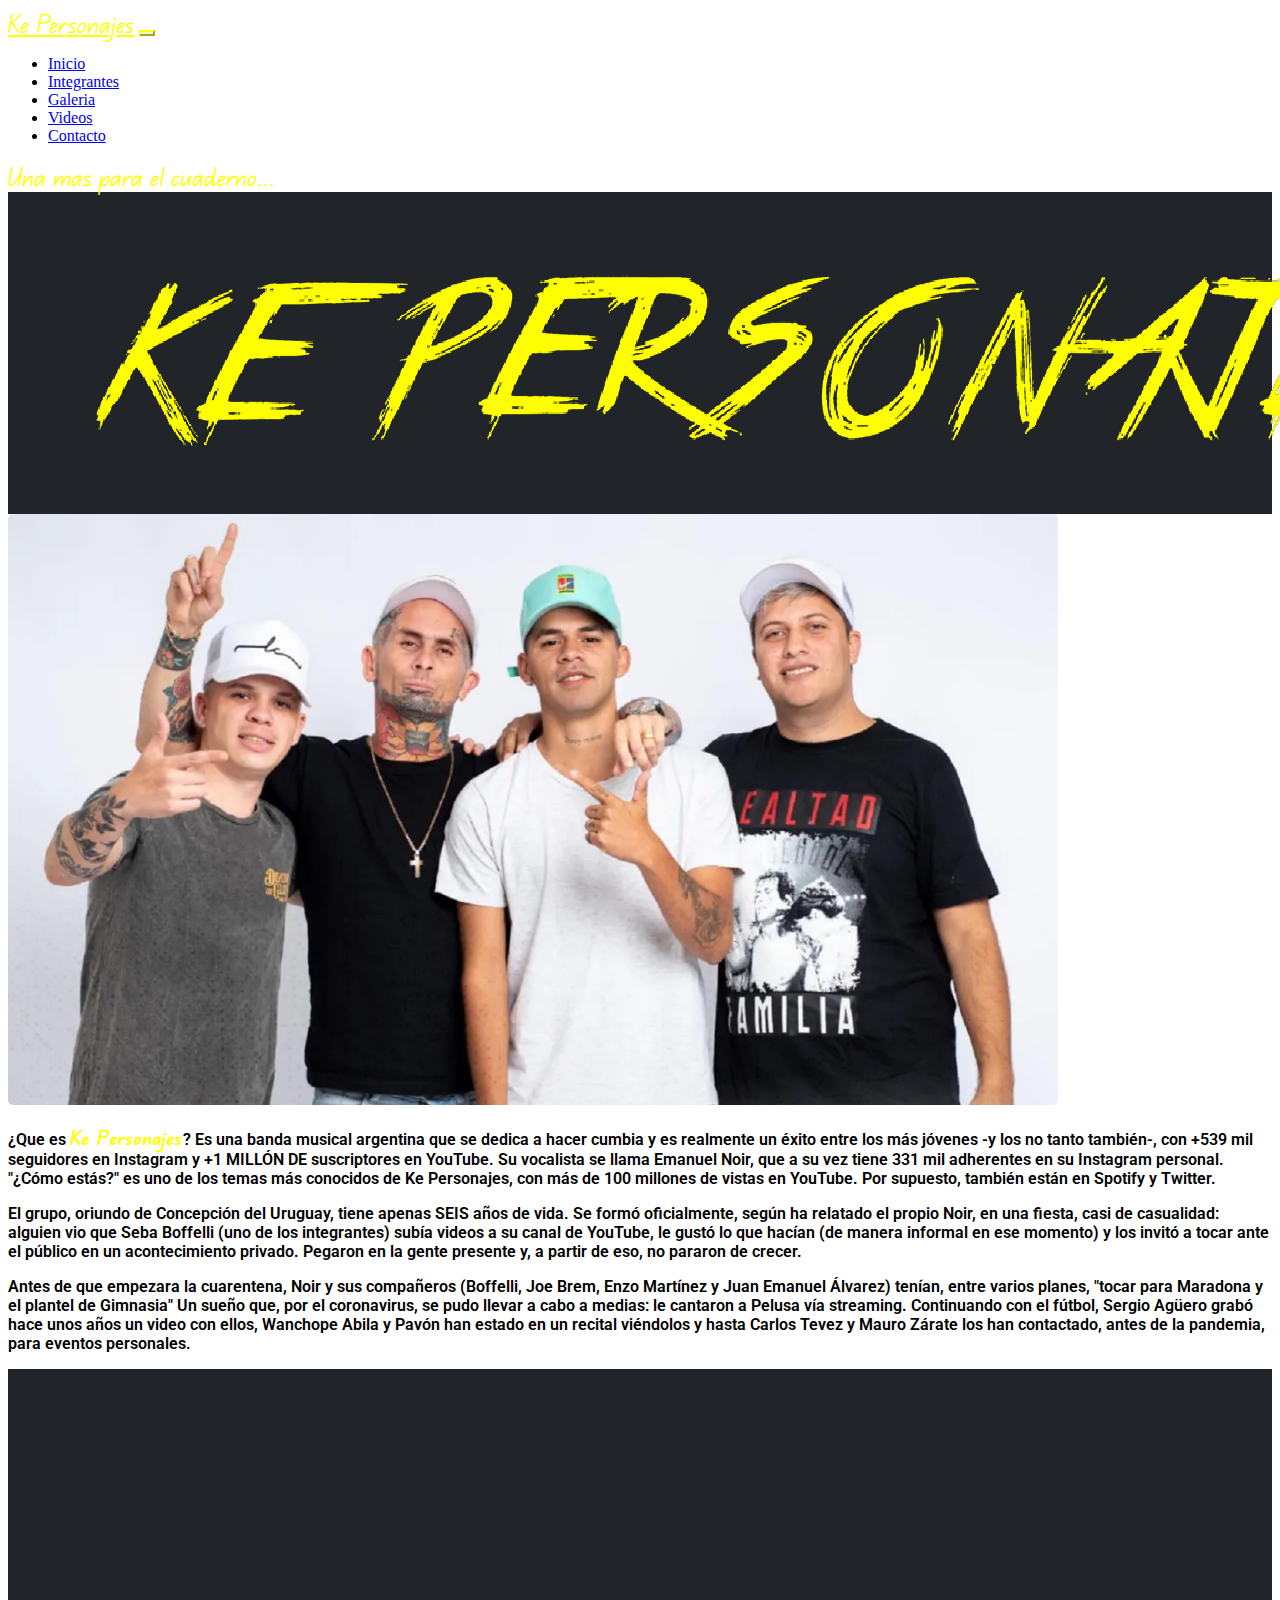
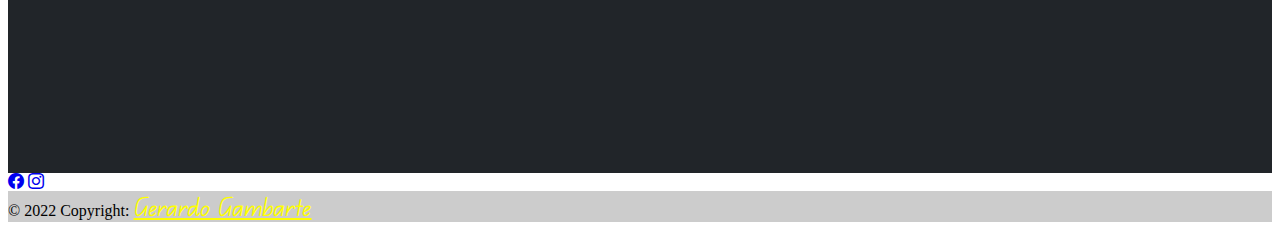
<file: index.html>
<!DOCTYPE html>
<html lang="en">
<head>
    <meta charset="UTF-8">
    <meta http-equiv="X-UA-Compatible" content="IE=edge">
    <meta name="viewport" content="width=device-width, initial-scale=1.0">
    <title>Ke Personajes - Sitio Oficial</title>
    <!-- fonts -->
    <link rel="preconnect" href="https://fonts.googleapis.com">
    <link rel="preconnect" href="https://fonts.gstatic.com" crossorigin>
    <link href="https://fonts.googleapis.com/css2?family=Edu+QLD+Beginner:wght@500&display=swap" rel="stylesheet">
    <link rel="preconnect" href="https://fonts.googleapis.com">
    <link rel="preconnect" href="https://fonts.gstatic.com" crossorigin>
    <link href="https://fonts.googleapis.com/css2?family=Roboto:wght@300&display=swap" rel="stylesheet">
    <!-- iconos BS -->
    <link rel="stylesheet" href="https://cdn.jsdelivr.net/npm/bootstrap-icons@1.9.1/font/bootstrap-icons.css">
    <!-- BS -->
    <link href="https://cdn.jsdelivr.net/npm/bootstrap@5.0.2/dist/css/bootstrap.min.css" rel="stylesheet" integrity="sha384-EVSTQN3/azprG1Anm3QDgpJLIm9Nao0Yz1ztcQTwFspd3yD65VohhpuuCOmLASjC" crossorigin="anonymous">
    <!-- CSS -->
    <link rel="stylesheet" href="estilos/estilos.css">
</head>
<body class="bg-dark">

    <!-- Menu Nav -->
    <header>
        <nav class="navbar navbar-expand-lg navbar-dark bg-dark text-center text-white">
            <div class="container-fluid">
              <a id="logoT"class="navbar-brand" href="index.html">Ke Personajes</a>
              <button class="navbar-toggler custom-color" type="button" data-bs-toggle="collapse" data-bs-target="#navbarText" aria-controls="navbarText" aria-expanded="false" aria-label="Toggle navigation">
                <span class="navbar-toggler-icon"></span>
              </button>
              <div class="collapse navbar-collapse" id="navbarText">
                <ul class="navbar-nav me-auto mb-2 mb-lg-0">
                  <li class="nav-item">
                    <a class="nav-link active" aria-current="page" href="index.html">Inicio</a>
                  </li>
                  <li class="nav-item">
                    <a class="nav-link" href="paginas/integrantes.html">Integrantes</a>
                  </li>
                  <li class="nav-item">
                    <a class="nav-link" href="paginas/galeria.html">Galeria</a>
                  </li>
                  <li class="nav-item">
                    <a class="nav-link" href="paginas/videos.html">Videos</a>
                  </li>
                  <li class="nav-item">
                    <a class="nav-link" href="paginas/contacto.html">Contacto</a>
                  </li>
                </ul>
                <span id="logoT" class="navbar-text">
                  Una mas para el cuaderno...
                </span>
              </div>
            </div>
          </nav>
    </header>

    <div class="d-flex justify-content-center banner">
        <img class="img-fluid" src="img/bannerkeper.png" alt="banner">
    </div>
    
    <div class="d-flex justify-content-center">
        <img class="banner-index img-fluid mt-3 mb-3" width="1050px" src="img/ke-personajes-1jpg.webp" alt="">
    </div>

    <p class="col-md-8 col-sm-8 mx-auto px-4 text-white">¿Que es <span class="tituloDestac">Ke Personajes</span>? Es una banda musical argentina que se dedica a hacer cumbia y es realmente un éxito entre los más jóvenes -y los no tanto también-, con +539 mil seguidores en Instagram y +1 MILLÓN DE suscriptores en YouTube. Su vocalista se llama Emanuel Noir, que a su vez tiene 331 mil adherentes en su Instagram personal. &quot;¿Cómo estás?&quot; es uno de los temas más conocidos de Ke Personajes, con más de 100 millones de vistas en YouTube. Por supuesto, también están en Spotify y Twitter.</p>
    <p class="col-md-8 col-sm-8 mx-auto px-4 text-white">El grupo, oriundo de Concepción del Uruguay, tiene apenas SEIS años de vida. Se formó oficialmente, según ha relatado el propio Noir, en una fiesta, casi de casualidad: alguien vio que Seba Boffelli (uno de los integrantes) subía videos a su canal de YouTube, le gustó lo que hacían (de manera informal en ese momento) y los invitó a tocar ante el público en un acontecimiento privado. Pegaron en la gente presente y, a partir de eso, no pararon de crecer.</p>
    <p class="col-md-8 col-sm-8 mx-auto px-4 text-white">Antes de que empezara la cuarentena, Noir y sus compañeros (Boffelli, Joe Brem, Enzo Martínez y Juan Emanuel Álvarez) tenían, entre varios planes, "tocar para Maradona y el plantel de Gimnasia" Un sueño que, por el coronavirus, se pudo llevar a cabo a medias: le cantaron a Pelusa vía streaming. Continuando con el fútbol, Sergio Agüero grabó hace unos años un video con ellos, Wanchope Abila y Pavón han estado en un recital viéndolos y hasta Carlos Tevez y Mauro Zárate los han contactado, antes de la pandemia, para eventos personales.</p>

    <div class="d-flex justify-content-center banner">
    <iframe style="border-radius:12px" src="https://open.spotify.com/embed/track/6bLvfGI2XeU5DTl8feuNrk?utm_source=generator&theme=0" width="100%" height="352" frameBorder="0" allowfullscreen="" allow="autoplay; clipboard-write; encrypted-media; fullscreen; picture-in-picture" loading="lazy"></iframe>
    </div>

    <!-- Footer -->
    <footer class="bg-dark text-center text-white">
        <!-- Grid container -->
        <div class="container p-4 pb-0">
          <!-- Section: redes sociales -->
          <section class="mb-4">
            <!-- Facebook -->
            <a class="btn btn-outline-light btn-floating m-1" href="https://www.facebook.com/kepersonajes" target="_blank" role="button"
              ><i class="bi bi-facebook"></i
            ></a>
      
            <!-- Instagram -->
            <a class="btn btn-outline-light btn-floating m-1" href="https://www.instagram.com/kepersonajes/" target="_blank" role="button"
              ><i class="bi bi-instagram"></i
            ></a>

          </section>
          <!-- Section: redes sociales -->
        </div>
        <!-- Grid container -->
      
        <!-- Copyright -->
        <div class="text-center p-3" style="background-color: rgba(0, 0, 0, 0.2);">
          © 2022 Copyright:
          <a class="tituloIntegrantes" href="https://www.linkedin.com/in/gerardo-gambarte/">Gerardo Gambarte</a>
        </div>
        <!-- Copyright -->
      </footer>
    
    <!-- JS BS -->
    <script src="https://cdn.jsdelivr.net/npm/bootstrap@5.0.2/dist/js/bootstrap.bundle.min.js" integrity="sha384-MrcW6ZMFYlzcLA8Nl+NtUVF0sA7MsXsP1UyJoMp4YLEuNSfAP+JcXn/tWtIaxVXM" crossorigin="anonymous"></script>
</body>
</html>
</file>
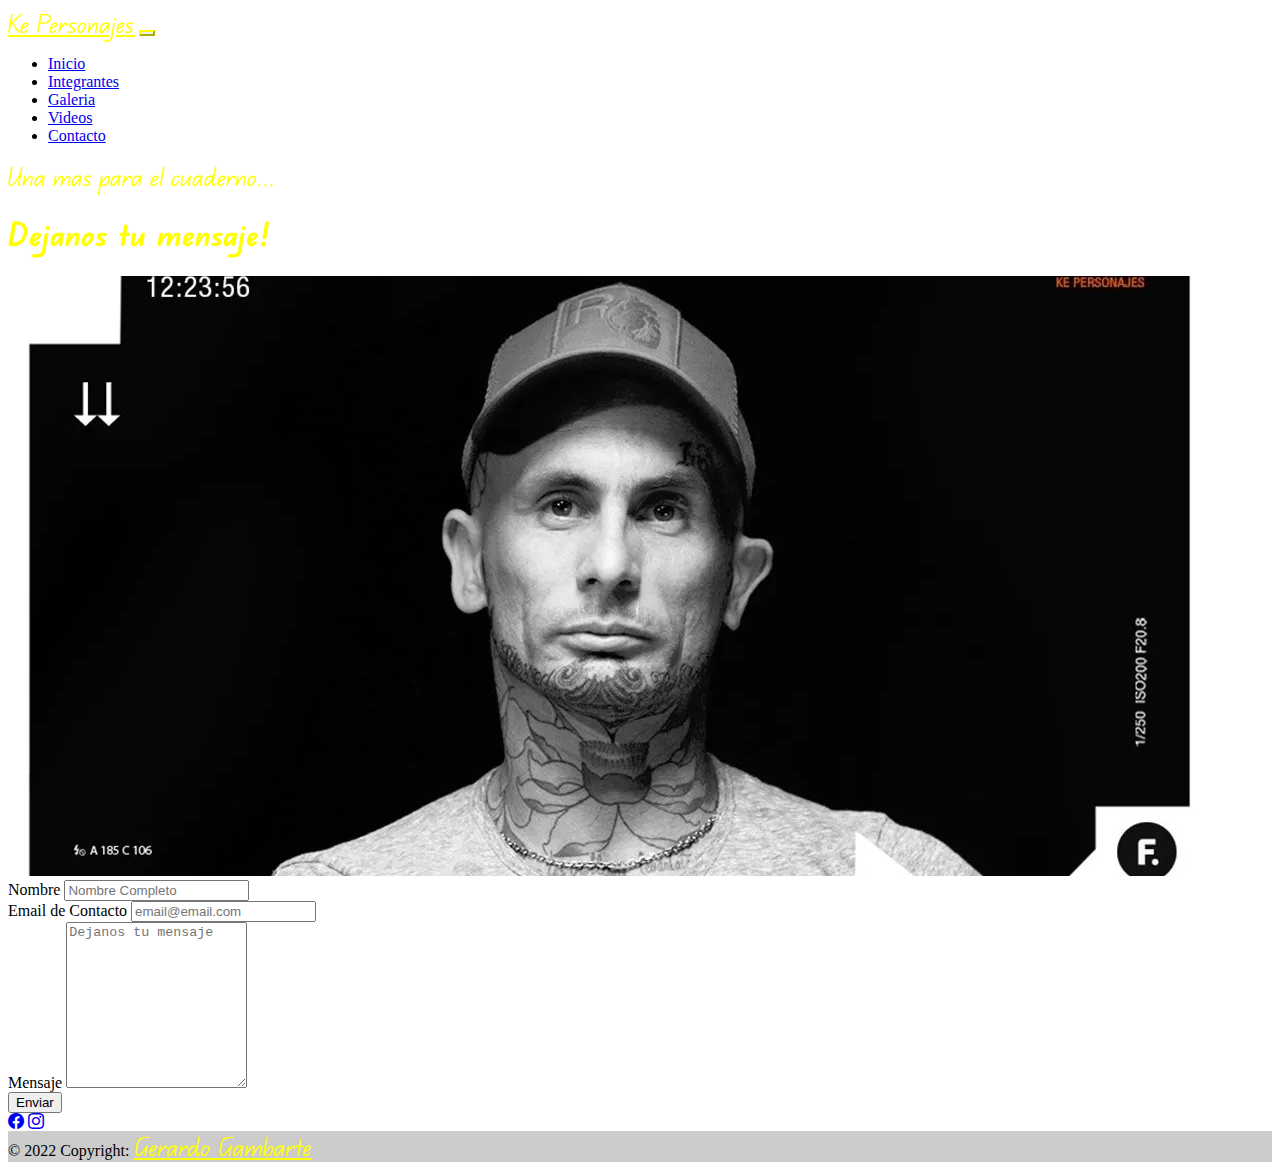
<file: paginas/contacto.html>
<!DOCTYPE html>
<html lang="en">
<head>
    <meta charset="UTF-8">
    <meta http-equiv="X-UA-Compatible" content="IE=edge">
    <meta name="viewport" content="width=device-width, initial-scale=1.0">
    <title>Ke Personajes - Sitio Oficial</title>
    <!-- AOS.js -->
    <link href="https://unpkg.com/aos@2.3.1/dist/aos.css" rel="stylesheet">
    <!-- fonts -->
    <link rel="preconnect" href="https://fonts.googleapis.com">
    <link rel="preconnect" href="https://fonts.gstatic.com" crossorigin>
    <link href="https://fonts.googleapis.com/css2?family=Edu+QLD+Beginner:wght@500&display=swap"      rel="stylesheet">
    <!-- iconos BS -->
    <link rel="stylesheet" href="https://cdn.jsdelivr.net/npm/bootstrap-icons@1.9.1/font/bootstrap-icons.css">
    <!-- BS -->
    <link href="https://cdn.jsdelivr.net/npm/bootstrap@5.0.2/dist/css/bootstrap.min.css" rel="stylesheet" integrity="sha384-EVSTQN3/azprG1Anm3QDgpJLIm9Nao0Yz1ztcQTwFspd3yD65VohhpuuCOmLASjC" crossorigin="anonymous">
    <!-- CSS -->
    <link rel="stylesheet" href="../estilos/estilos.css">
</head>
<body class="bg-dark">

    <!-- Menu Nav -->
    <header>
        <nav class="navbar navbar-expand-lg navbar-dark bg-dark text-center text-white">
            <div class="container-fluid">
              <a id="logoT" class="navbar-brand" href="../index.html">Ke Personajes</a>
              <button class="navbar-toggler custom-color" type="button" data-bs-toggle="collapse" data-bs-target="#navbarText" aria-controls="navbarText" aria-expanded="false" aria-label="Toggle navigation">
                <span class="navbar-toggler-icon"></span>
              </button>
              <div class="collapse navbar-collapse" id="navbarText">
                <ul class="navbar-nav me-auto mb-2 mb-lg-0">
                  <li class="nav-item">
                    <a class="nav-link" aria-current="page" href="../index.html">Inicio</a>
                  </li>
                  <li class="nav-item">
                    <a class="nav-link" href="integrantes.html">Integrantes</a>
                  </li>
                  <li class="nav-item">
                    <a class="nav-link" href="galeria.html">Galeria</a>
                  </li>
                  <li class="nav-item">
                    <a class="nav-link" href="videos.html">Videos</a>
                  </li>
                  <li class="nav-item">
                    <a class="nav-link active" href="contacto.html">Contacto</a>
                  </li>
                </ul>
                <span id="logoT" class="navbar-text">
                  Una mas para el cuaderno...
                </span>
              </div>
            </div>
          </nav>
    </header>

    <h1 class="d-flex justify-content-center">Dejanos tu mensaje!</h1>
    
    <div class="d-flex justify-content-center" data-aos="zoom-in-up" data-aos-duration="1500">
    <img class="img-fluid" src="../img/keper3.webp" alt="">
    </div>
<div class="container py-4">

    <!-- Formulario de Contacto -->
    <form id="contactForm">
  
      <!-- Nombre -->
      <div class="mb-3">
        <label class="form-label text-white" for="name">Nombre</label>
        <input class="form-control" id="name" type="text" placeholder="Nombre Completo" />
      </div>
  
      <!-- Email -->
      <div class="mb-3">
        <label class="form-label text-white" for="emailAddress">Email de Contacto</label>
        <input class="form-control" id="emailAddress" type="email" placeholder="email@email.com" />
      </div>
  
      <!-- input Mensaje -->
      <div class="mb-3">
        <label class="form-label text-white" for="message">Mensaje</label>
        <textarea class="form-control" id="message" type="text" placeholder="Dejanos tu mensaje" style="height: 10rem;"></textarea>
      </div>
  
      <!-- Boton enviar -->
      <div class="d-grid">
        <button class="btn btn-warning btn-lg bg-dark text-center text-white" type="submit">Enviar</button>
      </div>
  
    </form>
  
  </div>
    <!-- Footer -->
    <footer class="bg-dark text-center text-white">
        <!-- Grid container -->
        <div class="container p-4 pb-0">
          <!-- Section: redes sociales -->
          <section class="mb-4">
            <!-- Facebook -->
            <a class="btn btn-outline-light btn-floating m-1" href="https://www.facebook.com/kepersonajes" role="button"
              ><i class="bi bi-facebook"></i
            ></a>
      
            <!-- Instagram -->
            <a class="btn btn-outline-light btn-floating m-1" href="https://www.instagram.com/kepersonajes/" role="button"
              ><i class="bi bi-instagram"></i
            ></a>

          </section>
          <!-- Section: redes sociales -->
        </div>
        <!-- Grid container -->
      
        <!-- Copyright -->
        <div class="text-center p-3" style="background-color: rgba(0, 0, 0, 0.2);">
          © 2022 Copyright:
          <a class="tituloIntegrantes" href="https://www.linkedin.com/in/gerardo-gambarte/">Gerardo Gambarte</a>
        </div>
        <!-- Copyright -->
      </footer>
    
      <!-- Script para AOS -->
      <script src="https://unpkg.com/aos@2.3.1/dist/aos.js"></script>
      <!-- Inicializador de AOS -->
      <script>
        AOS.init();
      </script>
    <!-- JS BS -->
    <script src="https://cdn.jsdelivr.net/npm/bootstrap@5.0.2/dist/js/bootstrap.bundle.min.js" integrity="sha384-MrcW6ZMFYlzcLA8Nl+NtUVF0sA7MsXsP1UyJoMp4YLEuNSfAP+JcXn/tWtIaxVXM" crossorigin="anonymous"></script>
</body>
</html>
</file>
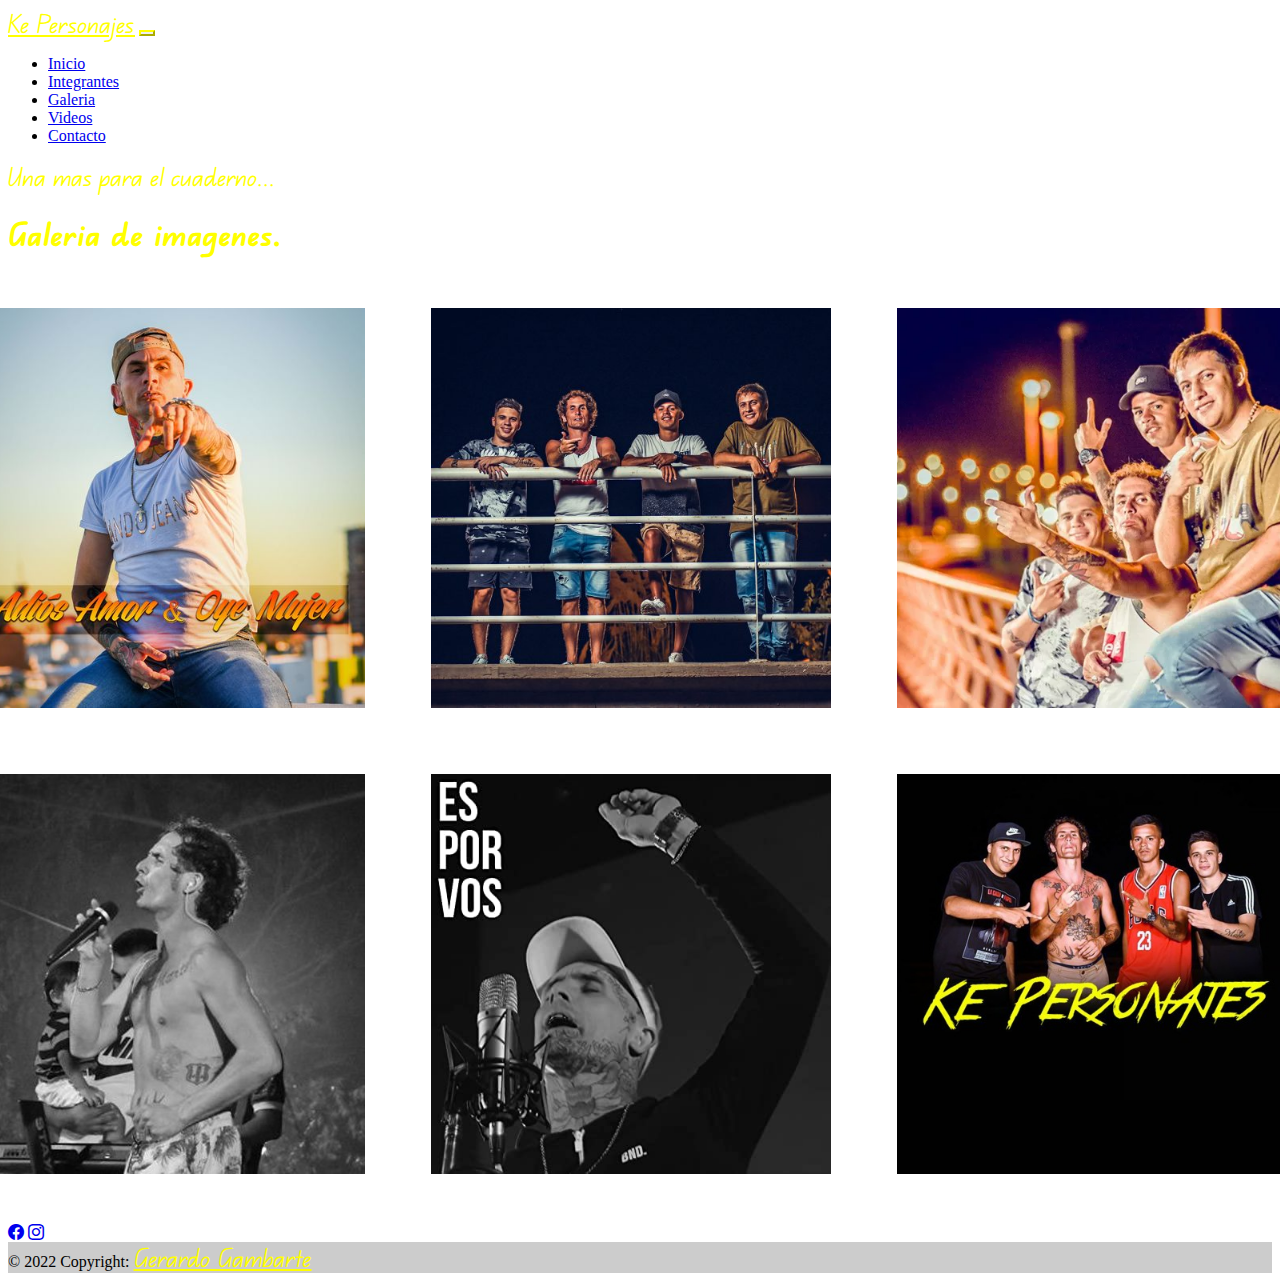
<file: paginas/galeria.html>
<!DOCTYPE html>
<html lang="en">
<head>
    <meta charset="UTF-8">
    <meta http-equiv="X-UA-Compatible" content="IE=edge">
    <meta name="viewport" content="width=device-width, initial-scale=1.0">
    <title>Ke Personajes - Sitio Oficial</title>
    <!-- AOS.js -->
    <link href="https://unpkg.com/aos@2.3.1/dist/aos.css" rel="stylesheet">
    <!-- fonts -->
    <link rel="preconnect" href="https://fonts.googleapis.com">
    <link rel="preconnect" href="https://fonts.gstatic.com" crossorigin>
    <link href="https://fonts.googleapis.com/css2?family=Edu+QLD+Beginner:wght@500&display=swap" rel="stylesheet">
    <!-- iconos BS -->
    <link rel="stylesheet" href="https://cdn.jsdelivr.net/npm/bootstrap-icons@1.9.1/font/bootstrap-icons.css">
    <!-- BS -->
    <link href="https://cdn.jsdelivr.net/npm/bootstrap@5.0.2/dist/css/bootstrap.min.css" rel="stylesheet" integrity="sha384-EVSTQN3/azprG1Anm3QDgpJLIm9Nao0Yz1ztcQTwFspd3yD65VohhpuuCOmLASjC" crossorigin="anonymous">
    <!-- CSS -->
    <link rel="stylesheet" href="../estilos/estilos.css">
</head>
<body class="bg-dark">

    <!-- Menu Nav -->
    <header>
        <nav class="navbar navbar-expand-lg navbar-dark bg-dark text-center text-white">
            <div class="container-fluid">
              <a id="logoT" class="navbar-brand" href="../index.html">Ke Personajes</a>
              <button class="navbar-toggler custom-color" type="button" data-bs-toggle="collapse" data-bs-target="#navbarText" aria-controls="navbarText" aria-expanded="false" aria-label="Toggle navigation">
                <span class="navbar-toggler-icon"></span>
              </button>
              <div class="collapse navbar-collapse" id="navbarText">
                <ul class="navbar-nav me-auto mb-2 mb-lg-0">
                  <li class="nav-item">
                    <a class="nav-link" aria-current="page" href="../index.html">Inicio</a>
                  </li>
                  <li class="nav-item">
                    <a class="nav-link" href="integrantes.html">Integrantes</a>
                  </li>
                  <li class="nav-item">
                    <a class="nav-link active" href="galeria.html">Galeria</a>
                  </li>
                  <li class="nav-item">
                    <a class="nav-link" href="videos.html">Videos</a>
                  </li>
                  <li class="nav-item">
                    <a class="nav-link" href="contacto.html">Contacto</a>
                  </li>
                </ul>
                <span id="logoT" class="navbar-text">
                  Una mas para el cuaderno...
                </span>
              </div>
            </div>
          </nav>
    </header>


    <h1 class="d-flex justify-content-center">Galeria de imagenes.</h1>
    <!-- Galeria de imagenes -->

    <!-- grilla imagenes responsive -->

<div class="container2">
    <div class="hijo">
    <img class="img-fluid img-resp" data-aos="zoom-in-up" data-aos-duration="1500" src="../img/ema.jpg" width="400px"></div>
    <div class="hijo">
    <img class="img-fluid img-resp" data-aos="fade-down" data-aos-duration="1500" src="../img/elgrupo.jpg" width="400px"></div>
    <div class="hijo">
    <img class="img-fluid img-resp" data-aos="zoom-in-up" data-aos-duration="1500" src="../img/losinicios.webp" width="400px"></div>
    <div class="hijo">
    <img class="img-fluid img-resp" data-aos="zoom-in-up" data-aos-duration="1500" src="../img/ema2.jpg" width="400px"></div>
    <div class="hijo">
    <img class="img-fluid img-resp" data-aos="fade-up" data-aos-duration="1500" src="../img/esporvos.jpg" width="400px"></div>
    <div class="hijo">
    <img class="img-fluid img-resp" data-aos="zoom-in-up" data-aos-duration="1500" src="../img/labanda.jpg" width="400px">
  </div>
  </div>

    <!-- Footer -->
    <footer class="bg-dark text-center text-white mt-3">
        <!-- Grid container -->
        <div class="container p-4 pb-0">
          <!-- Section: redes sociales -->
          <section class="mb-4">
            <!-- Facebook -->
            <a class="btn btn-outline-light btn-floating m-1" href="https://www.facebook.com/kepersonajes" role="button"
              ><i class="bi bi-facebook"></i
            ></a>
      
            <!-- Instagram -->
            <a class="btn btn-outline-light btn-floating m-1" href="https://www.instagram.com/kepersonajes/" role="button"
              ><i class="bi bi-instagram"></i
            ></a>

          </section>
          <!-- Section: redes sociales -->
        </div>
        <!-- Grid container -->
      
        <!-- Copyright -->
        <div class="text-center p-3" style="background-color: rgba(0, 0, 0, 0.2);">
          © 2022 Copyright:
          <a class="tituloIntegrantes" href="https://www.linkedin.com/in/gerardo-gambarte/">Gerardo Gambarte</a>
        </div>
        <!-- Copyright -->
      </footer>

      <!-- Script para AOS -->
      <script src="https://unpkg.com/aos@2.3.1/dist/aos.js"></script>
      <!-- Inicializador de AOS -->
      <script>
        AOS.init();
      </script>
    
    <!-- JS BS -->
    <script src="https://cdn.jsdelivr.net/npm/bootstrap@5.0.2/dist/js/bootstrap.bundle.min.js" integrity="sha384-MrcW6ZMFYlzcLA8Nl+NtUVF0sA7MsXsP1UyJoMp4YLEuNSfAP+JcXn/tWtIaxVXM" crossorigin="anonymous"></script>
</body>
</html>
</file>
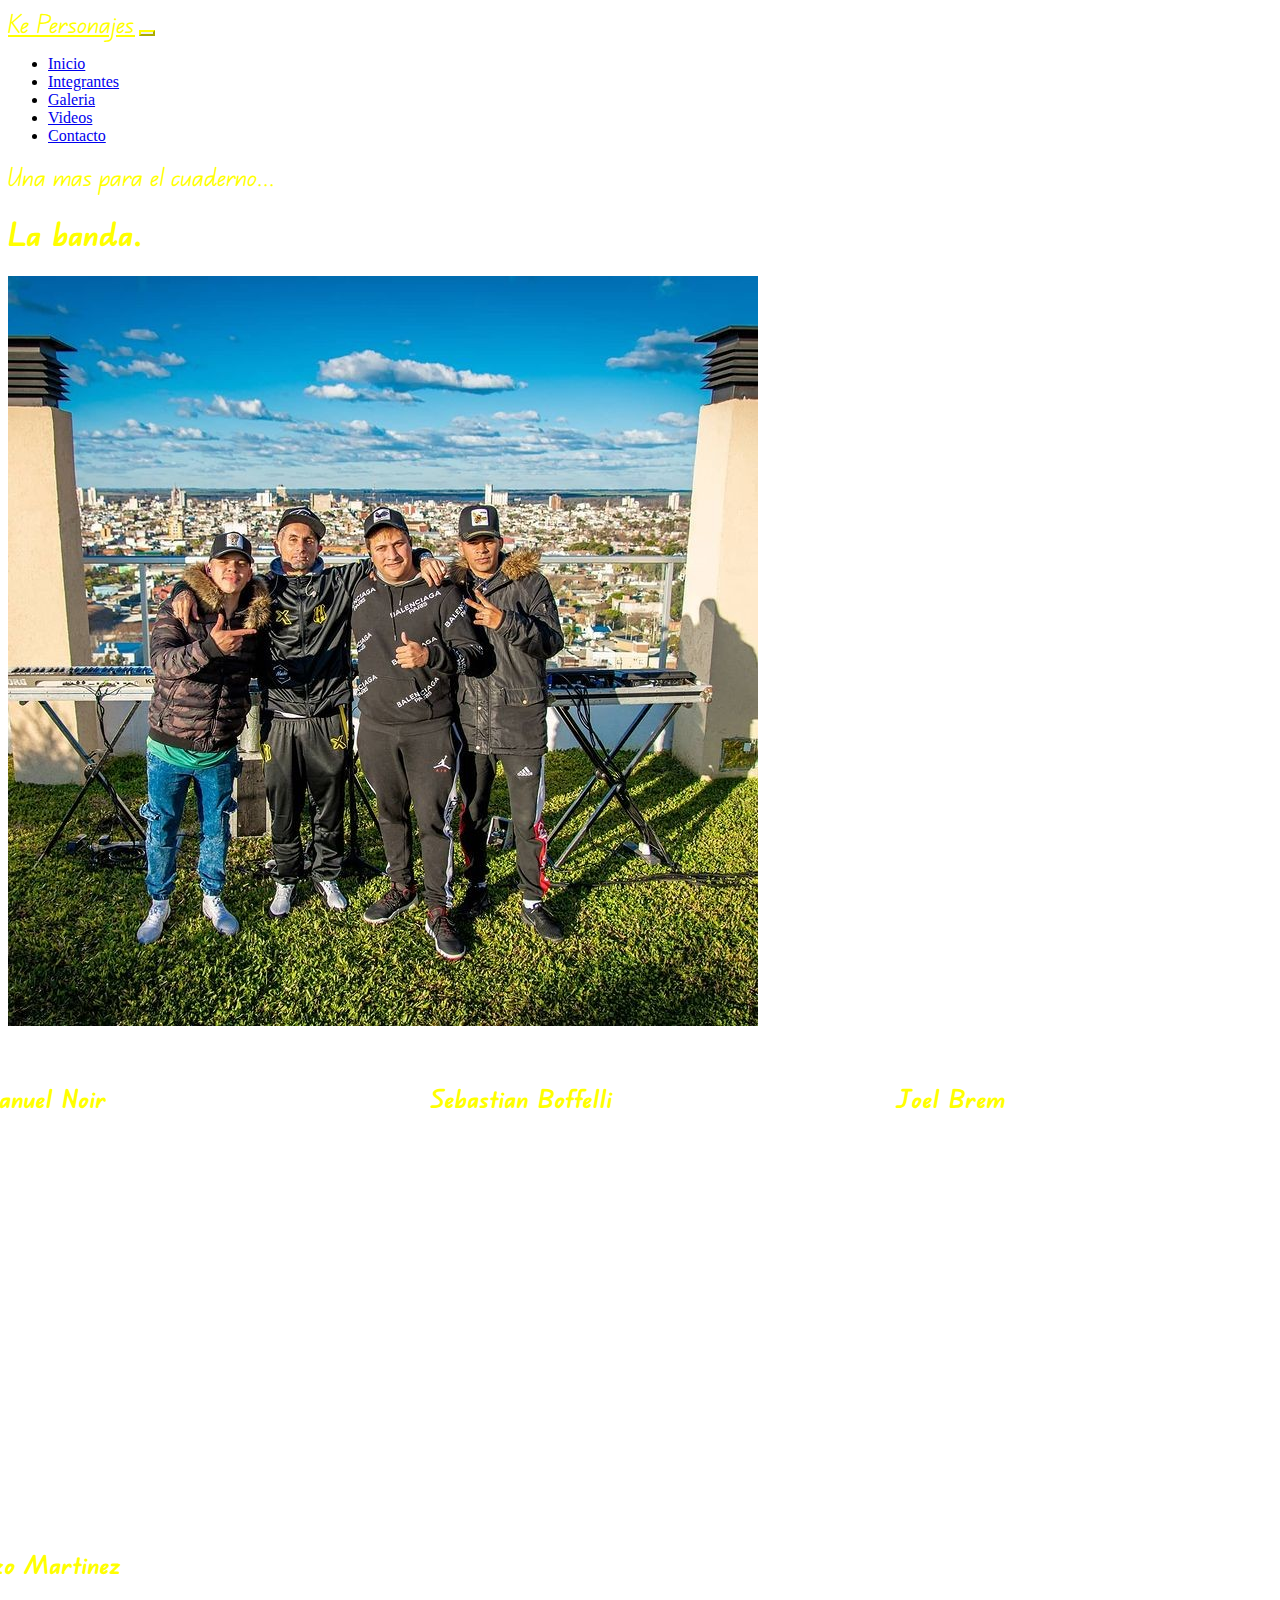
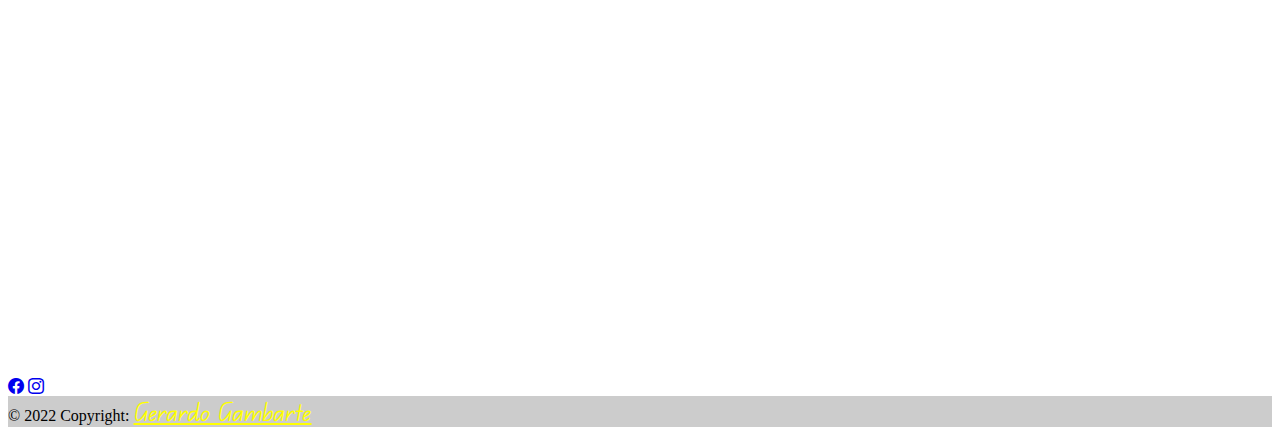
<file: paginas/integrantes.html>
<!DOCTYPE html>
<html lang="en">
<head>
    <meta charset="UTF-8">
    <meta http-equiv="X-UA-Compatible" content="IE=edge">
    <meta name="viewport" content="width=device-width, initial-scale=1.0">
    <title>Ke Personajes - Sitio Oficial</title>
    <!-- AOS.js -->
    <link href="https://unpkg.com/aos@2.3.1/dist/aos.css" rel="stylesheet">
    <!-- fonts -->
    <link rel="preconnect" href="https://fonts.googleapis.com">
    <link rel="preconnect" href="https://fonts.gstatic.com" crossorigin>
    <link href="https://fonts.googleapis.com/css2?family=Edu+QLD+Beginner:wght@500&display=swap" rel="stylesheet">
    <!-- iconos BS -->
    <link rel="stylesheet" href="https://cdn.jsdelivr.net/npm/bootstrap-icons@1.9.1/font/bootstrap-icons.css">
    <!-- BS -->
    <link href="https://cdn.jsdelivr.net/npm/bootstrap@5.0.2/dist/css/bootstrap.min.css" rel="stylesheet" integrity="sha384-EVSTQN3/azprG1Anm3QDgpJLIm9Nao0Yz1ztcQTwFspd3yD65VohhpuuCOmLASjC" crossorigin="anonymous">
    <!-- CSS -->
    <link rel="stylesheet" href="../estilos/estilos.css">
</head>
<body class="bg-dark">

    <!-- Menu Nav -->
    <header>
        <nav class="navbar navbar-expand-lg navbar-dark bg-dark text-center text-white">
            <div class="container-fluid">
              <a id="logoT" class="navbar-brand" href="../index.html">Ke Personajes</a>
              <button class="navbar-toggler custom-color" type="button" data-bs-toggle="collapse" data-bs-target="#navbarText" aria-controls="navbarText" aria-expanded="false" aria-label="Toggle navigation">
                <span class="navbar-toggler-icon"></span>
              </button>
              <div class="collapse navbar-collapse" id="navbarText">
                <ul class="navbar-nav me-auto mb-2 mb-lg-0">
                  <li class="nav-item">
                    <a class="nav-link" aria-current="page" href="../index.html">Inicio</a>
                  </li>
                  <li class="nav-item">
                    <a class="nav-link active" href="integrantes.html">Integrantes</a>
                  </li>
                  <li class="nav-item">
                    <a class="nav-link" href="galeria.html">Galeria</a>
                  </li>
                  <li class="nav-item">
                    <a class="nav-link" href="videos.html">Videos</a>
                  </li>
                  <li class="nav-item">
                    <a class="nav-link" href="contacto.html">Contacto</a>
                  </li>
                </ul>
                <span id="logoT" class="navbar-text">
                  Una mas para el cuaderno...
                </span>
              </div>
            </div>
          </nav>
    </header>

    <h1 class="d-flex justify-content-center">La banda.</h1>
    <!-- Integrantes -->
    <div class="d-flex justify-content-center">
      <img class="img-fluid" src="../img/bandacompleta.jpg" alt="">
    </div>

    <div class="container2">
      <div class="hijo">
        <h2 class="tituloIntegrantes text-center">Emanuel Noir</h2>
        <img class="img-fluid img-resp" data-aos="zoom-in-up" data-aos-duration="1500" src="../img/ema3.jpg" width="400px"></div>
      <div class="hijo">
        <h2 class="tituloIntegrantes text-center">Sebastian Boffelli</h2>
      <img class="img-fluid img-resp" data-aos="fade-down" data-aos-duration="1500" src="../img/sebas.jpg" width="400px"></div>
      <div class="hijo">
        <h2 class="tituloIntegrantes text-center">Joel Brem</h2>
      <img class="img-fluid img-resp" data-aos="zoom-in-up" data-aos-duration="1500" src="../img/joe.jpg" width="400px"></div>
      <div class="hijo">
        <h2 class="tituloIntegrantes text-center">Enzo Martinez</h2>
      <img class="img-fluid img-resp" data-aos="zoom-in-up" data-aos-duration="1500" src="../img/enzo.jpg" width="400px"></div>
    </div>

    <!-- Footer -->
    <footer class="bg-dark text-center text-white mt-5">
        <!-- Grid container -->
        <div class="container p-4 pb-0">
          <!-- Section: redes sociales -->
          <section class="mb-4">
            <!-- Facebook -->
            <a class="btn btn-outline-light btn-floating m-1" href="https://www.facebook.com/kepersonajes" role="button"
              ><i class="bi bi-facebook"></i
            ></a>
      
            <!-- Instagram -->
            <a class="btn btn-outline-light btn-floating m-1" href="https://www.instagram.com/kepersonajes/" role="button"
              ><i class="bi bi-instagram"></i
            ></a>

          </section>
          <!-- Section: redes sociales -->
        </div>
        <!-- Grid container -->
      
        <!-- Copyright -->
        <div class="text-center p-3" style="background-color: rgba(0, 0, 0, 0.2);">
          © 2022 Copyright:
          <a class="tituloIntegrantes" href="https://www.linkedin.com/in/gerardo-gambarte/">Gerardo Gambarte</a>
        </div>
        <!-- Copyright -->
      </footer>
    
    <!-- JS BS -->
    <script src="https://cdn.jsdelivr.net/npm/bootstrap@5.0.2/dist/js/bootstrap.bundle.min.js" integrity="sha384-MrcW6ZMFYlzcLA8Nl+NtUVF0sA7MsXsP1UyJoMp4YLEuNSfAP+JcXn/tWtIaxVXM" crossorigin="anonymous"></script>
    <!-- Script para AOS -->
    <script src="https://unpkg.com/aos@2.3.1/dist/aos.js"></script>
    <!-- Inicializador de AOS -->
    <script>
      AOS.init();
    </script>
</body>
</html>
</file>
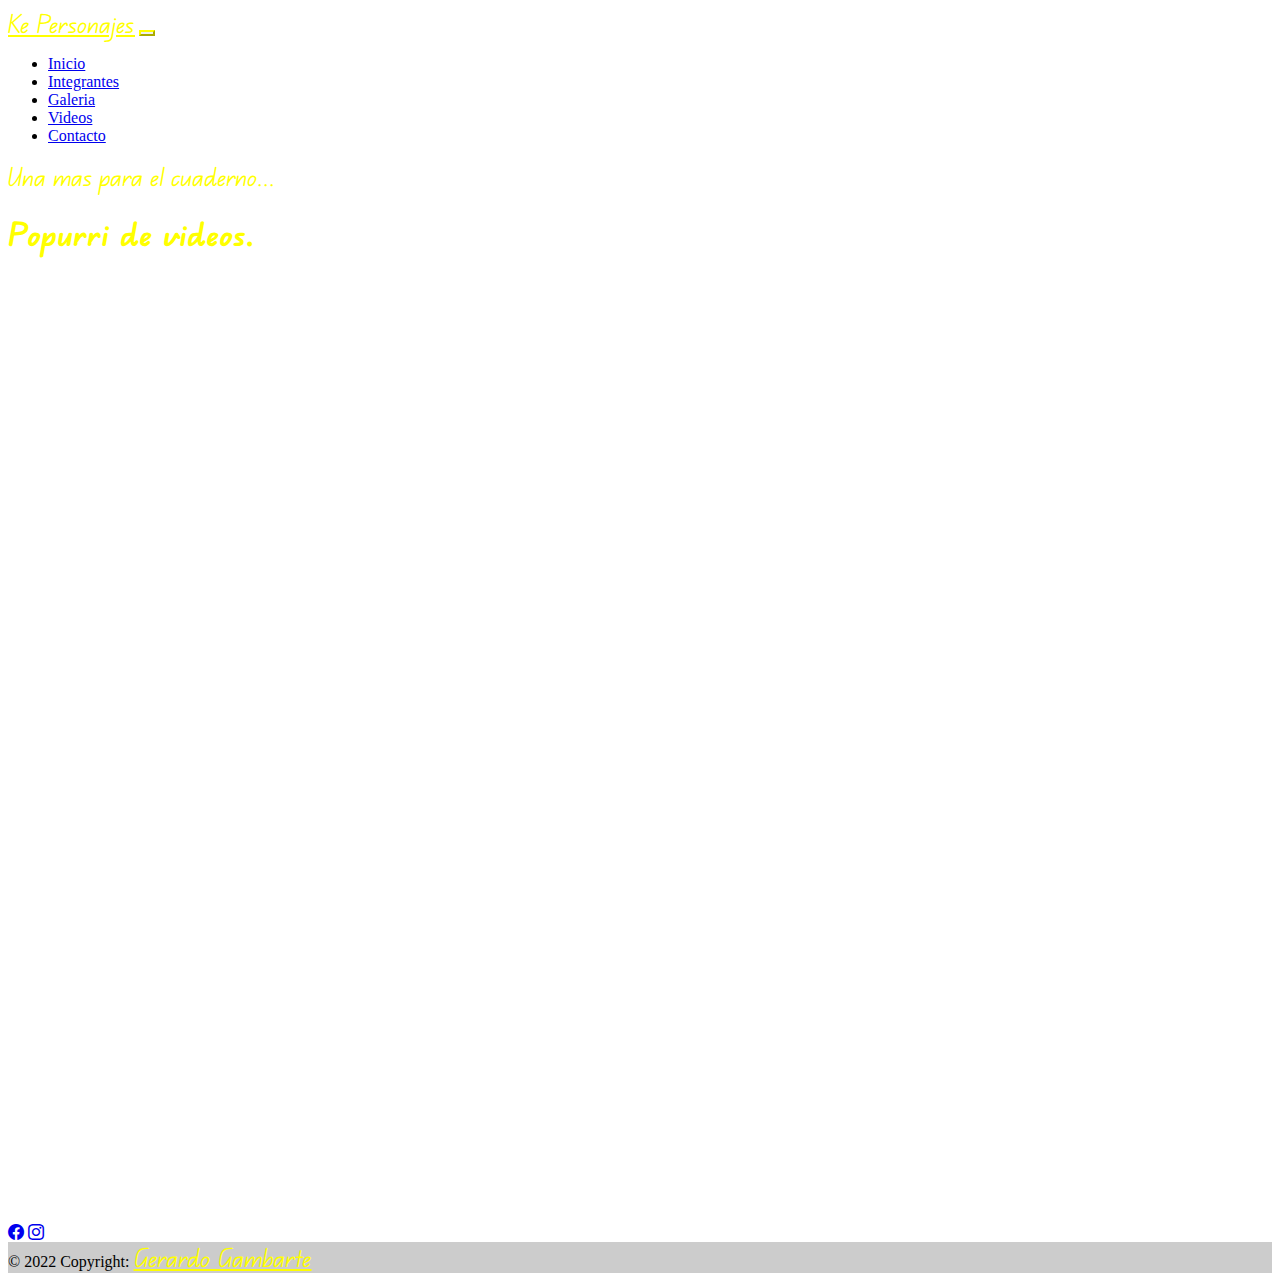
<file: paginas/videos.html>
<!DOCTYPE html>
<html lang="en">
<head>
    <meta charset="UTF-8">
    <meta http-equiv="X-UA-Compatible" content="IE=edge">
    <meta name="viewport" content="width=device-width, initial-scale=1.0">
    <title>Ke Personajes - Sitio Oficial</title>
    <!-- fonts -->
    <link rel="preconnect" href="https://fonts.googleapis.com">
    <link rel="preconnect" href="https://fonts.gstatic.com" crossorigin>
    <link href="https://fonts.googleapis.com/css2?family=Edu+QLD+Beginner:wght@500&display=swap" rel="stylesheet">
    <!-- iconos BS -->
    <link rel="stylesheet" href="https://cdn.jsdelivr.net/npm/bootstrap-icons@1.9.1/font/bootstrap-icons.css">
    <!-- BS -->
    <link href="https://cdn.jsdelivr.net/npm/bootstrap@5.0.2/dist/css/bootstrap.min.css" rel="stylesheet" integrity="sha384-EVSTQN3/azprG1Anm3QDgpJLIm9Nao0Yz1ztcQTwFspd3yD65VohhpuuCOmLASjC" crossorigin="anonymous">
    <!-- CSS -->
    <link rel="stylesheet" href="../estilos/estilos.css">
</head>
<body class="bg-dark">

    <!-- Menu Nav -->
    <header>
        <nav class="navbar navbar-expand-lg navbar-dark bg-dark text-center text-white">
            <div class="container-fluid">
              <a id="logoT" class="navbar-brand" href="../index.html">Ke Personajes</a>
              <button class="navbar-toggler custom-color" type="button" data-bs-toggle="collapse" data-bs-target="#navbarText" aria-controls="navbarText" aria-expanded="false" aria-label="Toggle navigation">
                <span class="navbar-toggler-icon"></span>
              </button>
              <div class="collapse navbar-collapse" id="navbarText">
                <ul class="navbar-nav me-auto mb-2 mb-lg-0">
                  <li class="nav-item">
                    <a class="nav-link" aria-current="page" href="../index.html">Inicio</a>
                  </li>
                  <li class="nav-item">
                    <a class="nav-link" href="integrantes.html">Integrantes</a>
                  </li>
                  <li class="nav-item">
                    <a class="nav-link" href="galeria.html">Galeria</a>
                  </li>
                  <li class="nav-item">
                    <a class="nav-link active" href="videos.html">Videos</a>
                  </li>
                  <li class="nav-item">
                    <a class="nav-link" href="contacto.html">Contacto</a>
                  </li>
                </ul>
                <span id="logoT" class="navbar-text">
                  Una mas para el cuaderno...
                </span>
              </div>
            </div>
          </nav>
    </header>

    <h1 class="d-flex justify-content-center">Popurri de videos.</h1>
    <!-- Galeria de Videos/Iframes -->

    <div class="container2">
        <div class="hijo embed-responsive embed-responsive-16by9">
            <iframe src="https://www.youtube.com/embed/41ZWRMEqhrc" title="YouTube video player" frameborder="0" allow="accelerometer; autoplay; clipboard-write; encrypted-media; gyroscope; picture-in-picture" allowfullscreen></iframe>
        </div>
        <div class="hijo embed-responsive embed-responsive-16by9">
            <iframe width="560" height="315" src="https://www.youtube.com/embed/8MmVwqHasm0" title="YouTube video player" frameborder="0" allow="accelerometer; autoplay; clipboard-write; encrypted-media; gyroscope; picture-in-picture" allowfullscreen></iframe>
        </div>
        <div class="hijo embed-responsive embed-responsive-16by9">
            <iframe width="560" height="315" src="https://www.youtube.com/embed/RA9RkxJQOy8" title="YouTube video player" frameborder="0" allow="accelerometer; autoplay; clipboard-write; encrypted-media; gyroscope; picture-in-picture" allowfullscreen></iframe>
        </div>
        <div class="hijo embed-responsive embed-responsive-16by9">
            <iframe width="560" height="315" src="https://www.youtube.com/embed/FnVvHiHoQy8" title="YouTube video player" frameborder="0" allow="accelerometer; autoplay; clipboard-write; encrypted-media; gyroscope; picture-in-picture" allowfullscreen></iframe>
        </div>
        <div class="hijo embed-responsive embed-responsive-16by9">
            <iframe width="560" height="315" src="https://www.youtube.com/embed/7hNrwJFL52E" title="YouTube video player" frameborder="0" allow="accelerometer; autoplay; clipboard-write; encrypted-media; gyroscope; picture-in-picture" allowfullscreen></iframe>
        </div>
        <div class="hijo embed-responsive embed-responsive-16by9">
            <iframe width="560" height="315" src="https://www.youtube.com/embed/igu20KA7yCQ" title="YouTube video player" frameborder="0" allow="accelerometer; autoplay; clipboard-write; encrypted-media; gyroscope; picture-in-picture" allowfullscreen></iframe>
        </div>
      </div>


    <!-- Footer -->
    <footer class="bg-dark text-center text-white mt-3">
        <!-- Grid container -->
        <div class="container p-4 pb-0">
          <!-- Section: redes sociales -->
          <section class="mb-4">
            <!-- Facebook -->
            <a class="btn btn-outline-light btn-floating m-1" href="https://www.facebook.com/kepersonajes" role="button"
              ><i class="bi bi-facebook"></i
            ></a>
      
            <!-- Instagram -->
            <a class="btn btn-outline-light btn-floating m-1" href="https://www.instagram.com/kepersonajes/" role="button"
              ><i class="bi bi-instagram"></i
            ></a>

          </section>
          <!-- Section: redes sociales -->
        </div>
        <!-- Grid container -->
      
        <!-- Copyright -->
        <div class="text-center p-3" style="background-color: rgba(0, 0, 0, 0.2);">
          © 2022 Copyright:
          <a class="tituloIntegrantes" href="https://www.linkedin.com/in/gerardo-gambarte/">Gerardo Gambarte</a>
        </div>
        <!-- Copyright -->
      </footer>
    
    <!-- JS BS -->
    <script src="https://cdn.jsdelivr.net/npm/bootstrap@5.0.2/dist/js/bootstrap.bundle.min.js" integrity="sha384-MrcW6ZMFYlzcLA8Nl+NtUVF0sA7MsXsP1UyJoMp4YLEuNSfAP+JcXn/tWtIaxVXM" crossorigin="anonymous"></script>
</body>
</html>
</file>
<file: estilos/estilos.css>
.container2 {
    display: grid;
    padding: 1rem;
    grid-gap: 1rem;
    grid-template-columns: repeat(3, 450px);
    grid-template-rows: 450px 450px;
    justify-content: center;
  }
  .hijo {
    padding: 1rem;
  }
#logoT, .tituloIntegrantes{
    color: yellow;
    font-family: 'Edu QLD Beginner', cursive;
    font-size: 25px;
}

iframe{
    width: 400px;
    height: 400px;
}
.banner{
    background-color: #212529;
}
p{
    font-family: 'Roboto', sans-serif;
    font-weight: 600;
}
h1{
  font-family: 'Edu QLD Beginner', cursive;
  color:yellow;
}
.tituloDestac{
  font-family: 'Edu QLD Beginner', cursive;
  color:yellow;
  font-size: 20px;
}
.custom-color.navbar-toggler{
  border-color: yellow;
}
.navbar-dark .navbar-toggler-icon{
  background-image: url("data:image/svg+xml,%3csvg xmlns='http://www.w3.org/2000/svg' viewBox='0 0 30 30'%3e%3cpath stroke='rgba%28255, 255, 0, 1%29' stroke-linecap='round' stroke-miterlimit='10' stroke-width='2' d='M4 7h22M4 15h22M4 23h22'/%3e%3c/svg%3e")
}
.banner-index{
  border-radius: 5px;
}

/* Responsive galeria de img/videos */
  @media screen and (max-width: 600px) {
    .container2 {
      display: grid;
    padding: 1rem;
    grid-gap: 3rem;
    grid-template-columns: repeat(1, 400px);
    grid-template-rows: repeat(4, 400px);
    justify-content: center;
    }
    iframe{
      width: 340px;
    }
    div.hijo{
      width: 370px;
    }
    .hijo{
      padding: 2rem;
    }
    .img-resp{
      margin-left: 15px;
    }
}
</file>
